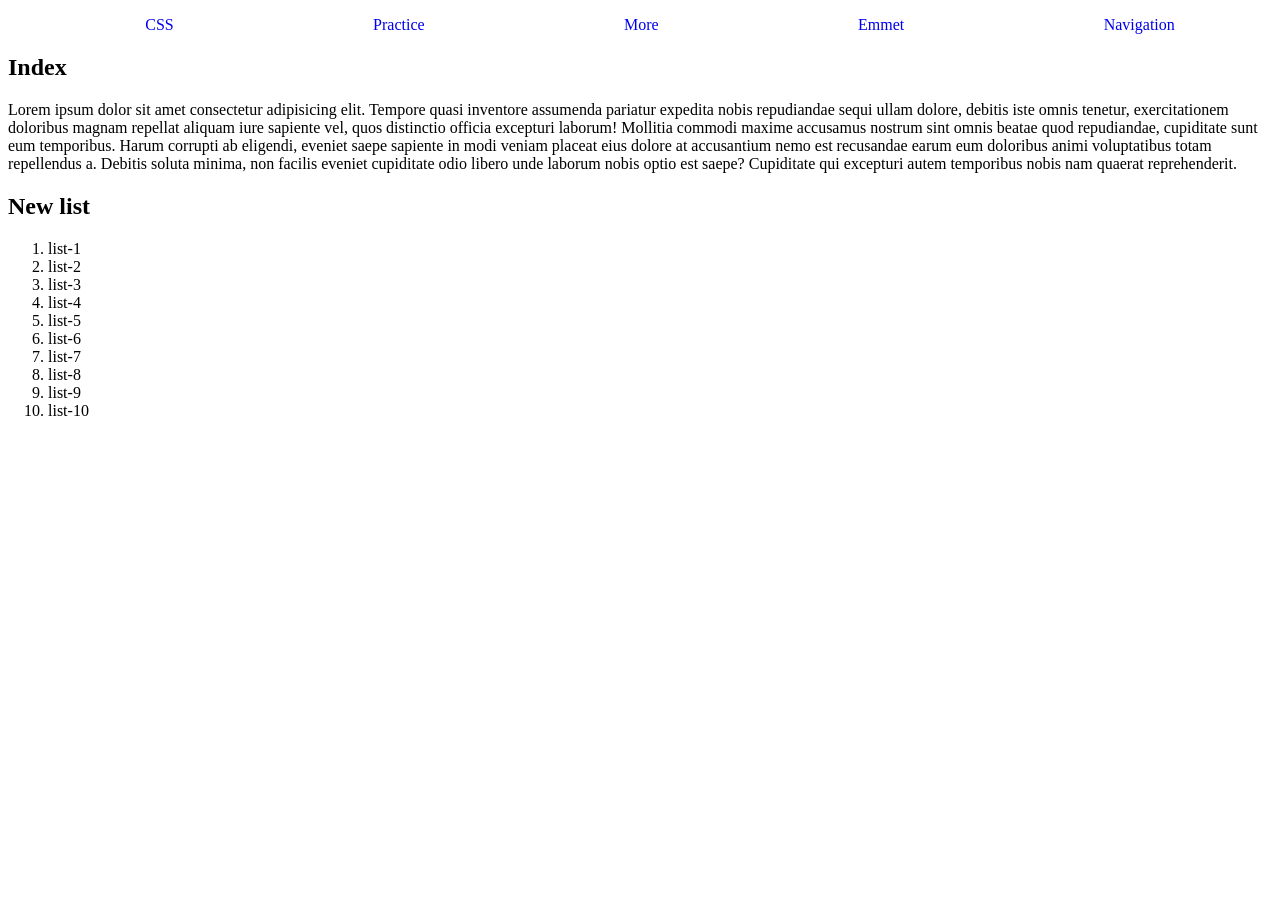
<file: index.html>
<!DOCTYPE html>
<html lang="en">
<head>
    <meta charset="UTF-8">
    <meta name="viewport" content="width=device-width, initial-scale=1.0">
    <title>Index</title>
    <style>
    nav ul{
    display: flex;
    gap: 5px;
    justify-content: space-around;
}
nav ul li{
    list-style: none;
}
nav ul li a{
    text-decoration: none;  
}
nav ul li a:hover{
    background-color: rgb(153, 224, 224);
}
</style>
</head>

<body>
    <nav>
        <ul>
            <li><a href="css.html">CSS</a></li>
            <li><a href="practice.html">Practice</a></li>
            <li><a href="more.html">More</a></li>
            <li><a href="emmet.html">Emmet</a></li>
            <li><a href="nav.html">Navigation</a></li>
        </ul>
    </nav>
    <h2>Index</h2>
        <p>Lorem ipsum dolor sit amet consectetur adipisicing elit. Tempore quasi inventore assumenda pariatur expedita nobis repudiandae sequi ullam dolore, debitis iste omnis tenetur, exercitationem doloribus magnam repellat aliquam iure sapiente vel, quos distinctio officia excepturi laborum! Mollitia commodi maxime accusamus nostrum sint omnis beatae quod repudiandae, cupiditate sunt eum temporibus. Harum corrupti ab eligendi, eveniet saepe sapiente in modi veniam placeat eius dolore at accusantium nemo est recusandae earum eum doloribus animi voluptatibus totam repellendus a. Debitis soluta minima, non facilis eveniet cupiditate odio libero unde laborum nobis optio est saepe? Cupiditate qui excepturi autem temporibus nobis nam quaerat reprehenderit.</p>
    
        <h2>New list</h2>
        <ol>
            <li>list-1</li>
            <li>list-2</li>
            <li>list-3</li>
            <li>list-4</li>
            <li>list-5</li>
            <li>list-6</li>
            <li>list-7</li>
            <li>list-8</li>
            <li>list-9</li>
            <li>list-10</li>
        </ol>
    </body>
</html>
</file>
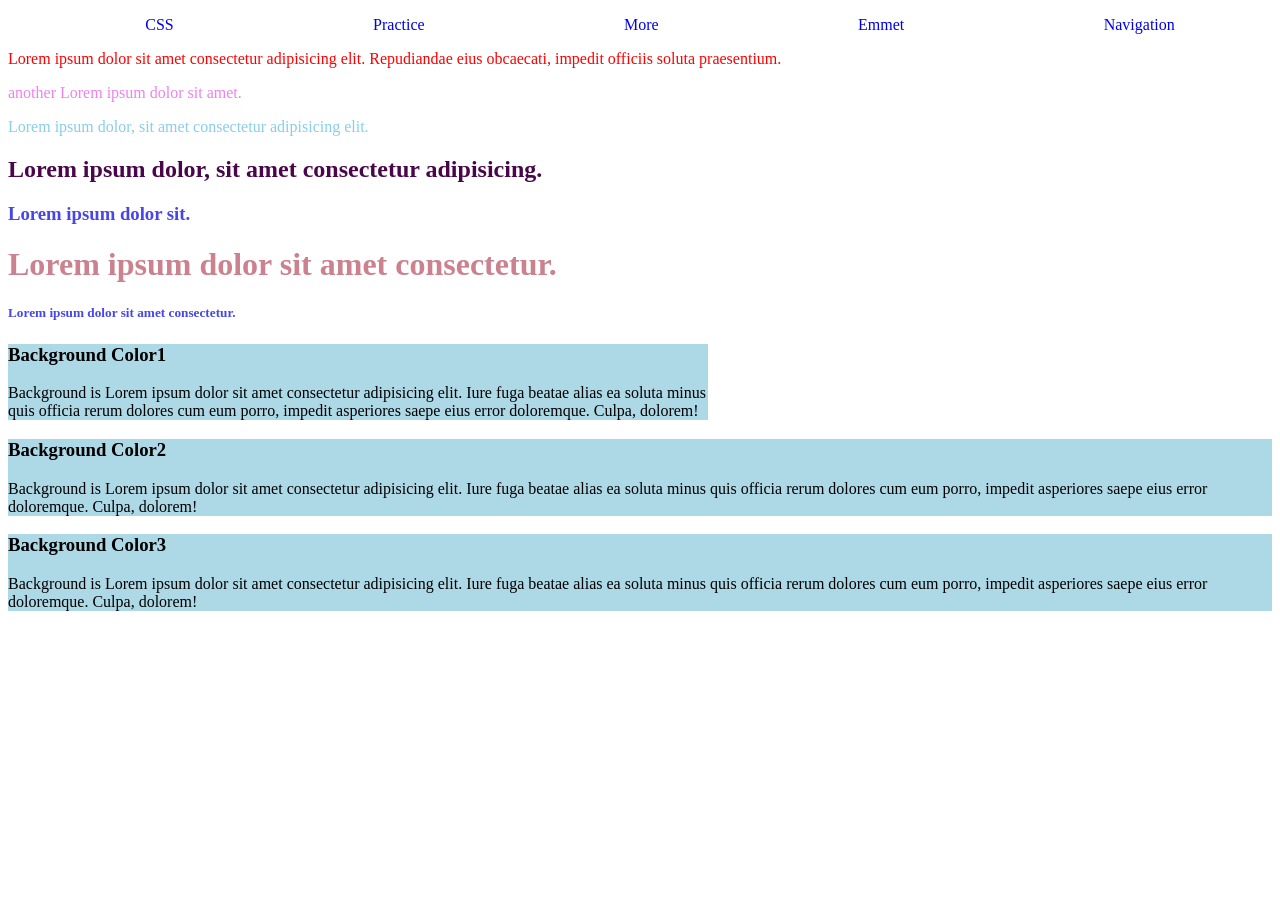
<file: css.html>
<!DOCTYPE html>
<html lang="en">
<head>
    <meta charset="UTF-8">
    <meta name="viewport" content="width=device-width, initial-scale=1.0">
    <title>CSS for beginners</title>
   
    <style>
        h1{color:rgb(203, 130, 142);
        }
        h2{
            color:rgb(73, 7, 73);
        }
        .life{
            color:rgb(70, 70, 235);
        }
        section{
            /* color: lightblue; */
            background-color: lightblue;
        }
        #first{
            width: 700px;
        }
        nav ul{
    display: flex;
    gap: 5px;
    justify-content: space-around;
}
nav ul li{
    list-style: none;
}
nav ul li a{
    text-decoration: none;  
}
nav ul li a:hover{
    background-color: rgb(153, 224, 224);
}
    </style>
</head>
<body>
     <nav>
        <ul>
            <li><a href="css.html">CSS</a></li>
            <li><a href="practice.html">Practice</a></li>
            <li><a href="more.html">More</a></li>
            <li><a href="emmet.html">Emmet</a></li>
            <li><a href="nav.html">Navigation</a></li>
        </ul>
    </nav>
    <p style="color: red;">Lorem ipsum dolor sit amet consectetur
         adipisicing elit. Repudiandae eius 
         obcaecati, 
        impedit officiis soluta praesentium.</p>
        <p style="color:violet;">another Lorem ipsum dolor sit amet.</p>
        <p style="color: skyblue;">Lorem ipsum dolor,
             sit amet consectetur adipisicing elit.</p>
             <h2>Lorem ipsum dolor, 
                sit amet consectetur adipisicing.</h2>
                <h3 class="life">Lorem ipsum dolor sit.</h3>
                <h1>Lorem ipsum dolor sit amet consectetur.</h1>
                <h5 class="life">Lorem ipsum dolor sit amet consectetur.</h5>
                <main>
                    <section id="first">
                        <h3>Background Color1</h3>
                        <p>Background is Lorem ipsum dolor sit amet 
                            consectetur adipisicing elit. Iure fuga beatae 
                            alias ea soluta minus quis officia rerum dolores cum eum porro, 
                            impedit asperiores saepe eius error doloremque. Culpa, dolorem!</p>
                    </section>
                    <section>
                        <h3>Background Color2</h3>
                        <p>Background is Lorem ipsum dolor sit amet 
                            consectetur adipisicing elit. Iure fuga beatae 
                            alias ea soluta minus quis officia rerum dolores cum eum porro, 
                            impedit asperiores saepe eius error doloremque. Culpa, dolorem!</p>
                    </section>
                    <section>
                        <h3>Background Color3</h3>
                        <p>Background is Lorem ipsum dolor sit amet 
                            consectetur adipisicing elit. Iure fuga beatae 
                            alias ea soluta minus quis officia rerum dolores cum eum porro, 
                            impedit asperiores saepe eius error doloremque. Culpa, dolorem!</p>
                    </section>
                </main>
</body>
</html>
</file>
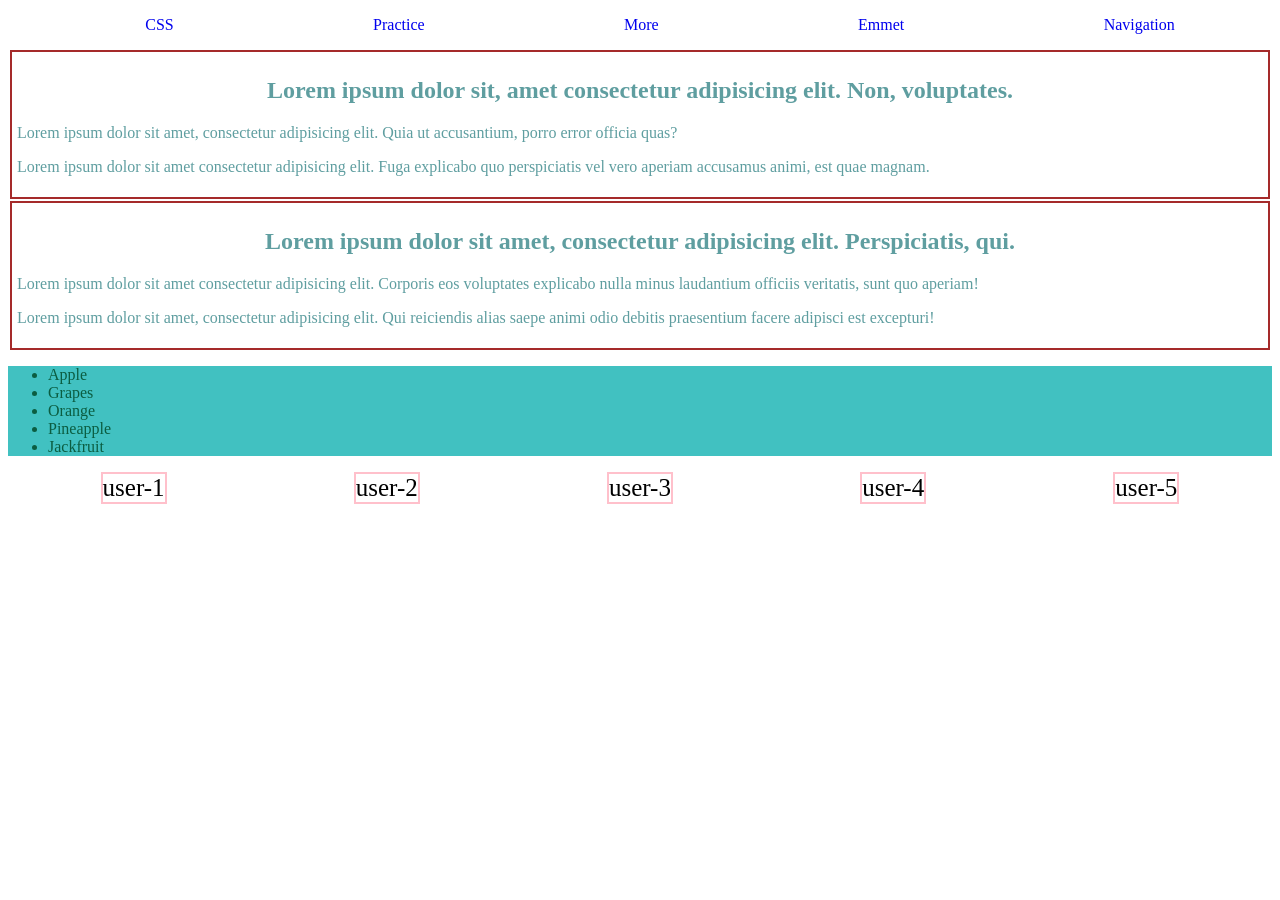
<file: emmet.html>
<!DOCTYPE html>
<html lang="en">
<head>
    <meta charset="UTF-8">
    <meta name="viewport" content="width=device-width, initial-scale=1.0">
    <title>Emmet</title>
    
    <style>
        section{
            border: 2px solid brown;
            margin: 2px;
            padding: 5px;
            color: cadetblue;
        }
        h2{
            text-align: center;
            font-family: cursive;
        }
        ul{
            color: rgb(11, 93, 65);
            background-color: rgb(65, 193, 193);
        }
        .user-container{
            display: flex;
            gap: 2px;
            justify-content: space-around;
        }
        .user{
            font-size: 25px;
            font-family: cursive;
            border: 2px solid pink;
        }
        nav ul{
    display: flex;
    gap: 5px;
    justify-content: space-around;
    background-color: white;
}
nav ul li{
    list-style: none;
}
nav ul li a{
    text-decoration: none;  
}
nav ul li a:hover{
    background-color: rgb(153, 224, 224);
}
    </style>
</head>
<body>
     <nav>
        <ul>
            <li><a href="css.html">CSS</a></li>
            <li><a href="practice.html">Practice</a></li>
            <li><a href="more.html">More</a></li>
            <li><a href="emmet.html">Emmet</a></li>
            <li><a href="nav.html">Navigation</a></li>
        </ul>
    </nav>
    <!-- <div>
        <p>Lorem ipsum dolor sit amet consectetur adipisicing elit. Corporis dignissimos esse eveniet, sunt itaque iusto illum possimus numquam ad mollitia.</p>
    </div> -->
    <article>
        <section>
            <h2>Lorem ipsum dolor sit, amet consectetur adipisicing elit. Non, voluptates.</h2>
            <p>Lorem ipsum dolor sit amet, consectetur adipisicing elit. Quia ut accusantium, porro error officia quas?</p>
            <p>Lorem ipsum dolor sit amet consectetur adipisicing elit. Fuga explicabo quo perspiciatis vel vero aperiam accusamus animi, est quae magnam.</p>
        </section>
        <section>
            <h2>Lorem ipsum dolor sit amet, consectetur adipisicing elit. Perspiciatis, qui.</h2>
            <p>Lorem ipsum dolor sit amet consectetur adipisicing elit. Corporis eos voluptates explicabo nulla minus laudantium officiis veritatis, sunt quo aperiam!</p>
            <p>Lorem ipsum dolor sit amet, consectetur adipisicing elit. Qui reiciendis alias saepe animi odio debitis praesentium facere adipisci est excepturi!</p>
        </section>
    </article>
    <ul>
        <li>Apple </li>
        <li>Grapes</li>
        <li>Orange</li>
        <li>Pineapple</li>
        <li>Jackfruit</li>
    </ul>
    <!-- .user-container>user*5{user-$} -->
    <div class="user-container">
        <div class="user">user-1</div>
        <div class="user">user-2</div>
        <div class="user">user-3</div>
        <div class="user">user-4</div>
        <div class="user">user-5</div>
    </div>
    
</body>
</html>
</file>
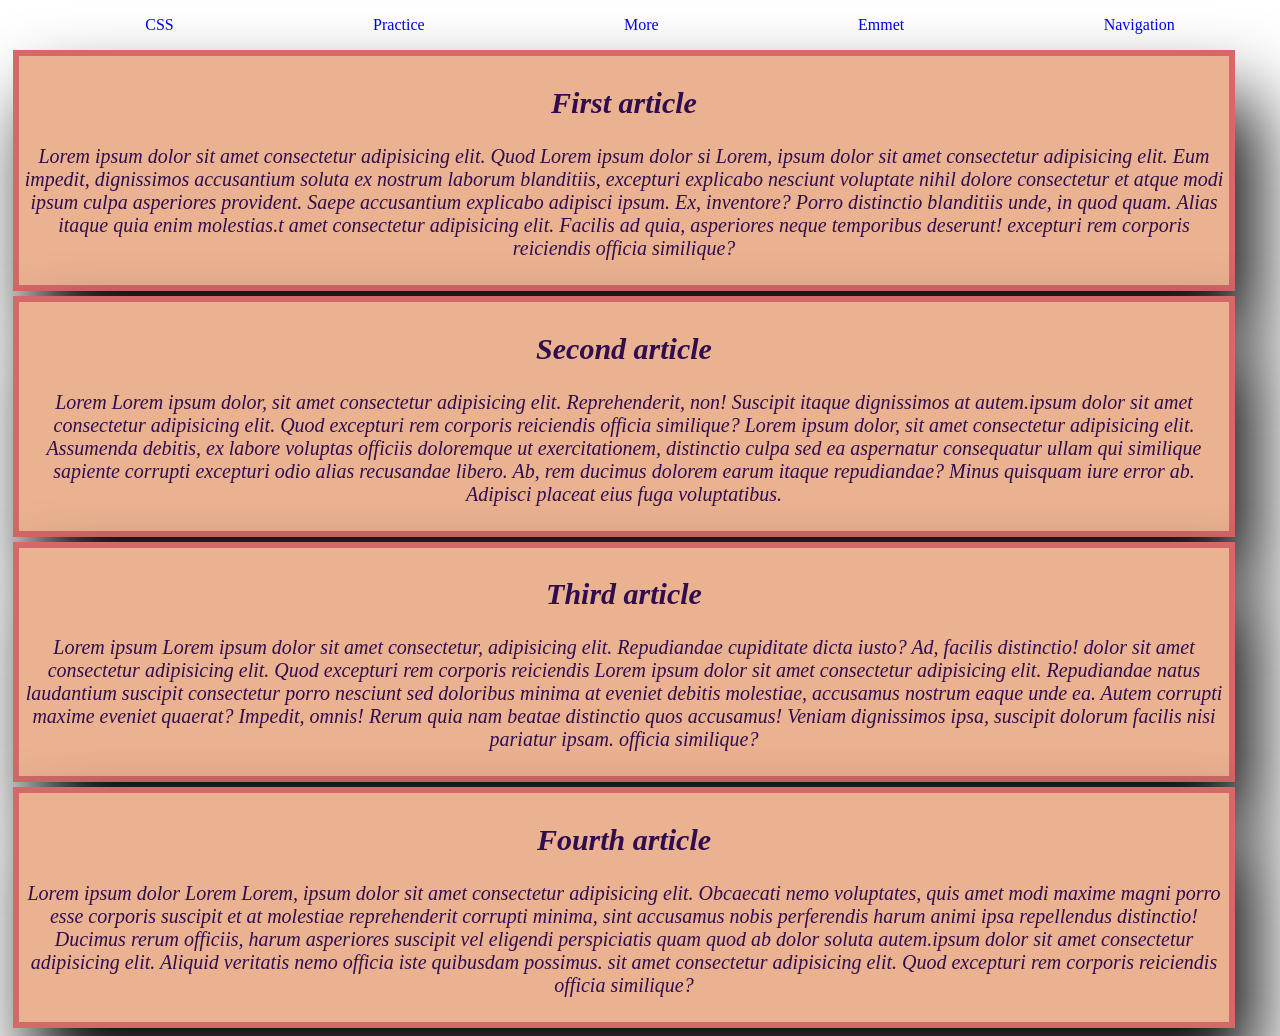
<file: more.html>
<!DOCTYPE html>
<html lang="en">
<head>
    <meta charset="UTF-8">
    <meta name="viewport" content="width=device-width, initial-scale=1.0">
    <title>box model</title>
   
    
    <style>
        article{
            background-color:rgb(235, 178, 145);
            margin: 5px;
             border: 6px solid rgb(213, 105, 105); 
            padding: 5px;
            text-align: center;
            font-style: italic;
            font-size: 20px;
            color: rgb(47, 13, 79);
            box-shadow: 20px 50px 80px black;
            width: 1200px;
        }
        nav ul{
    display: flex;
    gap: 5px;
    justify-content: space-around;
}
nav ul li{
    list-style: none;
}
nav ul li a{
    text-decoration: none;  
}
nav ul li a:hover{
    background-color: rgb(153, 224, 224);
}
    </style>
</head>
<body>
     <nav>
        <ul>
            <li><a href="css.html">CSS</a></li>
            <li><a href="practice.html">Practice</a></li>
            <li><a href="more.html">More</a></li>
            <li><a href="emmet.html">Emmet</a></li>
            <li><a href="nav.html">Navigation</a></li>
        </ul>
    </nav>
    <main>
        <article>
            <h1>First article</h1>
            <p>Lorem ipsum dolor sit amet consectetur adipisicing elit.
                 Quod Lorem ipsum dolor si Lorem, ipsum dolor sit amet consectetur adipisicing elit. Eum impedit, dignissimos accusantium soluta ex nostrum laborum blanditiis, excepturi explicabo nesciunt voluptate nihil dolore consectetur et atque modi ipsum culpa asperiores provident. Saepe accusantium explicabo adipisci ipsum. Ex, inventore? Porro distinctio blanditiis unde, in quod quam. Alias itaque quia enim molestias.t amet consectetur adipisicing elit. Facilis ad quia, asperiores neque temporibus deserunt! excepturi rem corporis reiciendis officia similique?</p>
        </article>
        <article>
            <h1>Second article</h1>
            <p>Lorem  Lorem ipsum dolor, sit amet consectetur adipisicing elit. Reprehenderit, non! Suscipit itaque dignissimos at autem.ipsum dolor sit amet consectetur adipisicing elit.
                 Quod excepturi rem corporis reiciendis officia similique? Lorem ipsum dolor, sit amet consectetur adipisicing elit. Assumenda debitis, ex labore voluptas officiis doloremque ut exercitationem, distinctio culpa sed ea aspernatur consequatur ullam qui similique sapiente corrupti excepturi odio alias recusandae libero. Ab, rem ducimus dolorem earum itaque repudiandae? Minus quisquam iure error ab. Adipisci placeat eius fuga voluptatibus.</p>
        </article>
        <article>
            <h1>Third article</h1>
            <p>Lorem ipsum  Lorem ipsum dolor sit amet consectetur, adipisicing elit. Repudiandae cupiditate dicta iusto? Ad, facilis distinctio! dolor sit amet consectetur adipisicing elit.
                 Quod excepturi rem corporis reiciendis Lorem ipsum dolor sit amet consectetur adipisicing elit. Repudiandae natus laudantium suscipit consectetur porro nesciunt sed doloribus minima at eveniet debitis molestiae, accusamus nostrum eaque unde ea. Autem corrupti maxime eveniet quaerat? Impedit, omnis! Rerum quia nam beatae distinctio quos accusamus! Veniam dignissimos ipsa, suscipit dolorum facilis nisi pariatur ipsam. officia similique?</p>
        </article>
        <article>
            <h1>Fourth article</h1>
            <p>Lorem ipsum dolor Lorem  Lorem, ipsum dolor sit amet consectetur adipisicing elit. Obcaecati nemo voluptates, quis amet modi maxime magni porro esse corporis suscipit et at molestiae reprehenderit corrupti minima, sint accusamus nobis perferendis harum animi ipsa repellendus distinctio! Ducimus rerum officiis, harum asperiores suscipit vel eligendi perspiciatis quam quod ab dolor soluta autem.ipsum dolor sit amet consectetur adipisicing elit. Aliquid veritatis nemo officia iste quibusdam possimus. sit amet consectetur adipisicing elit.
                 Quod excepturi rem corporis reiciendis officia similique?</p>
        </article>
    </main>
</body>
</html>
</file>
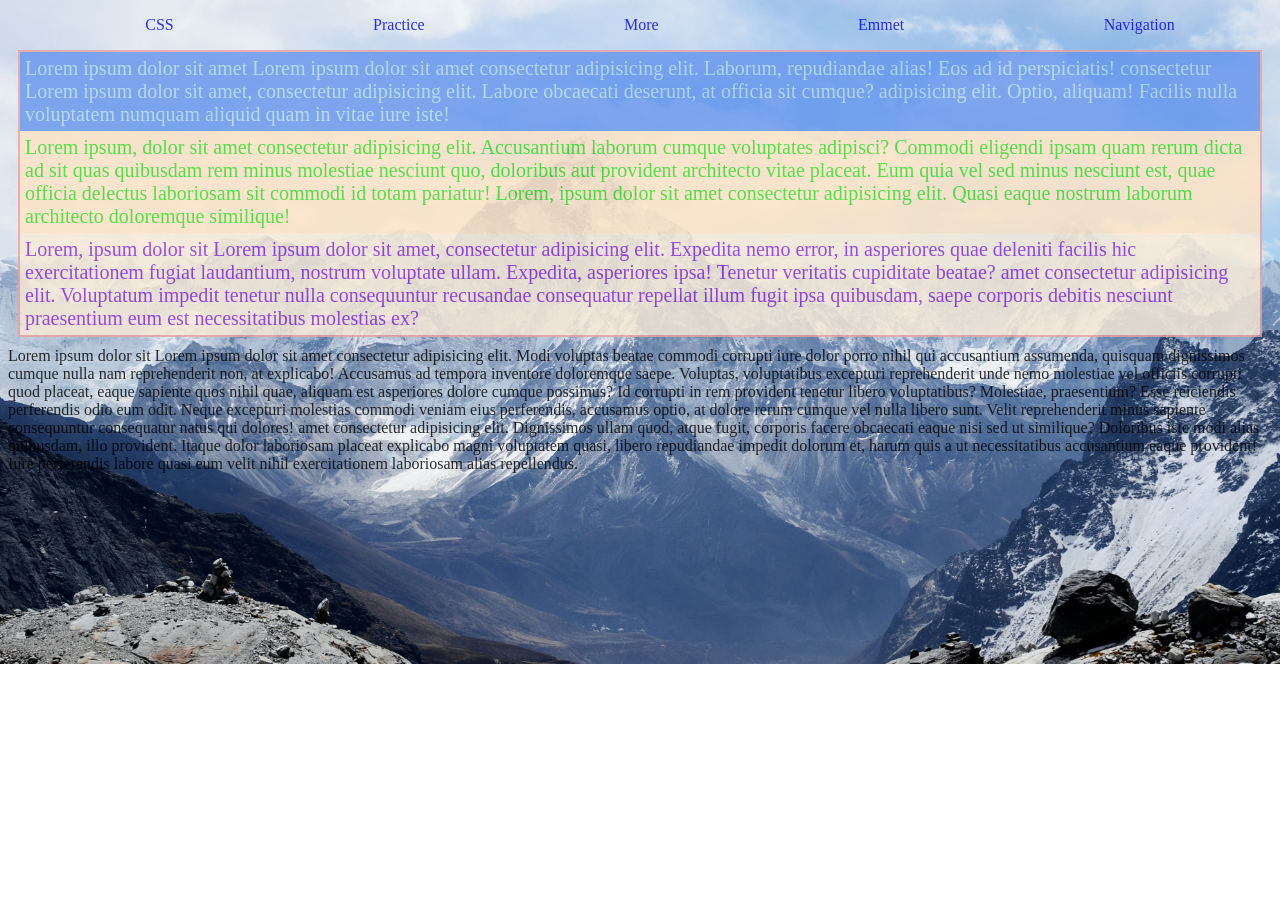
<file: practice.html>
<!DOCTYPE html>
<html lang="en">
<head>
    <meta charset="UTF-8">
    <meta name="viewport" content="width=device-width, initial-scale=1.0">
    <title>Practice CSS</title>
    
    <style>   
    /* internal css */
        #sec2{
            color: rgb(50, 221, 31);
            background-color: bisque;
        }
        nav ul{
    display: flex;
    gap: 5px;
    justify-content: space-around;
}
nav ul li{
    list-style: none;
}
nav ul li a{
    text-decoration: none;  
}
nav ul li a:hover{
    background-color: rgb(153, 224, 224);
}
    </style>
    <link rel="stylesheet" href="externalcssfile.css">
</head>
<body>
     <nav>
        <ul>
            <li><a href="css.html">CSS</a></li>
            <li><a href="practice.html">Practice</a></li>
            <li><a href="more.html">More</a></li>
            <li><a href="emmet.html">Emmet</a></li>
            <li><a href="nav.html">Navigation</a></li>
        </ul>
    </nav>
   
     <main><article>
        <section style="color:lightblue " >  <!-- inline css -->
            Lorem ipsum dolor sit amet Lorem ipsum dolor sit amet consectetur adipisicing elit. Laborum, repudiandae alias! Eos ad id perspiciatis! consectetur Lorem ipsum dolor sit amet, consectetur adipisicing elit. Labore obcaecati deserunt, at officia sit cumque? adipisicing elit. Optio, aliquam! Facilis nulla voluptatem numquam aliquid quam in vitae iure iste!
        </section>
        <section id="sec2">Lorem ipsum, dolor sit amet consectetur adipisicing elit. Accusantium laborum cumque voluptates adipisci? Commodi eligendi ipsam quam rerum dicta ad sit quas quibusdam rem minus molestiae nesciunt quo, doloribus aut provident architecto vitae placeat. Eum quia vel sed minus nesciunt est, quae officia delectus laboriosam sit commodi id totam pariatur!
            Lorem, ipsum dolor sit amet consectetur adipisicing elit. Quasi eaque nostrum laborum architecto doloremque similique!
        </section>
        <section id="sec3">
            Lorem, ipsum dolor sit  Lorem ipsum dolor sit amet, consectetur adipisicing elit. Expedita nemo error, in asperiores quae deleniti facilis hic exercitationem fugiat laudantium, nostrum voluptate ullam. Expedita, asperiores ipsa! Tenetur veritatis cupiditate beatae? amet consectetur adipisicing elit. Voluptatum impedit tenetur nulla consequuntur recusandae consequatur repellat illum fugit ipsa quibusdam, saepe corporis debitis nesciunt praesentium eum est necessitatibus molestias ex?
        </section>
     </article></main>
     <footer>
        Lorem ipsum dolor sit  Lorem ipsum dolor sit amet consectetur adipisicing elit. Modi voluptas beatae commodi corrupti iure dolor porro nihil qui accusantium assumenda, quisquam dignissimos cumque nulla nam reprehenderit non, at explicabo! Accusamus ad tempora inventore doloremque saepe. Voluptas, voluptatibus excepturi reprehenderit unde nemo molestiae vel officiis corrupti quod placeat, eaque sapiente quos nihil quae, aliquam est asperiores dolore cumque possimus? Id corrupti in rem provident tenetur libero voluptatibus? Molestiae, praesentium? Esse reiciendis perferendis odio eum odit. Neque excepturi molestias commodi veniam eius perferendis, accusamus optio, at dolore rerum cumque vel nulla libero sunt. Velit reprehenderit minus sapiente consequuntur consequatur natus qui dolores! amet consectetur adipisicing elit. Dignissimos ullam quod, atque fugit, corporis facere obcaecati eaque nisi sed ut similique? Doloribus iste modi alias quibusdam, illo provident. Itaque dolor laboriosam placeat explicabo magni voluptatem quasi, libero repudiandae impedit dolorum et, harum quis a ut necessitatibus accusantium eaque provident! Iure perferendis labore quasi eum velit nihil exercitationem laboriosam alias repellendus.
     </footer>
</body>
</html>
</file>
<file: externalcssfile.css>
#sec3{
    color: blueviolet;
    background-color: antiquewhite;
}
article > section{
    background-color: cornflowerblue;
}
article{
    margin: 10px;
    border: 2px solid rgb(235, 161, 161);
    
}
section{
    padding: 5px;
    font-family: cursive;
    font-size: 20px;
}
body{
    background-image: url('rohit-tandon-9wg5jCEPBsw-unsplash.jpg');
    background-size: cover;
    background-repeat: no-repeat;
    background-position: center;
    opacity: 0.8;
     
     z-index: -1;
}
nav ul{
    display: flex;
    gap: 5px;
    justify-content: space-around;
}
nav ul li{
    list-style: none;
}
nav ul li a{
    text-decoration: none;  
}
nav ul li a:hover{
    background-color: rgb(153, 224, 224);
}
</file>
